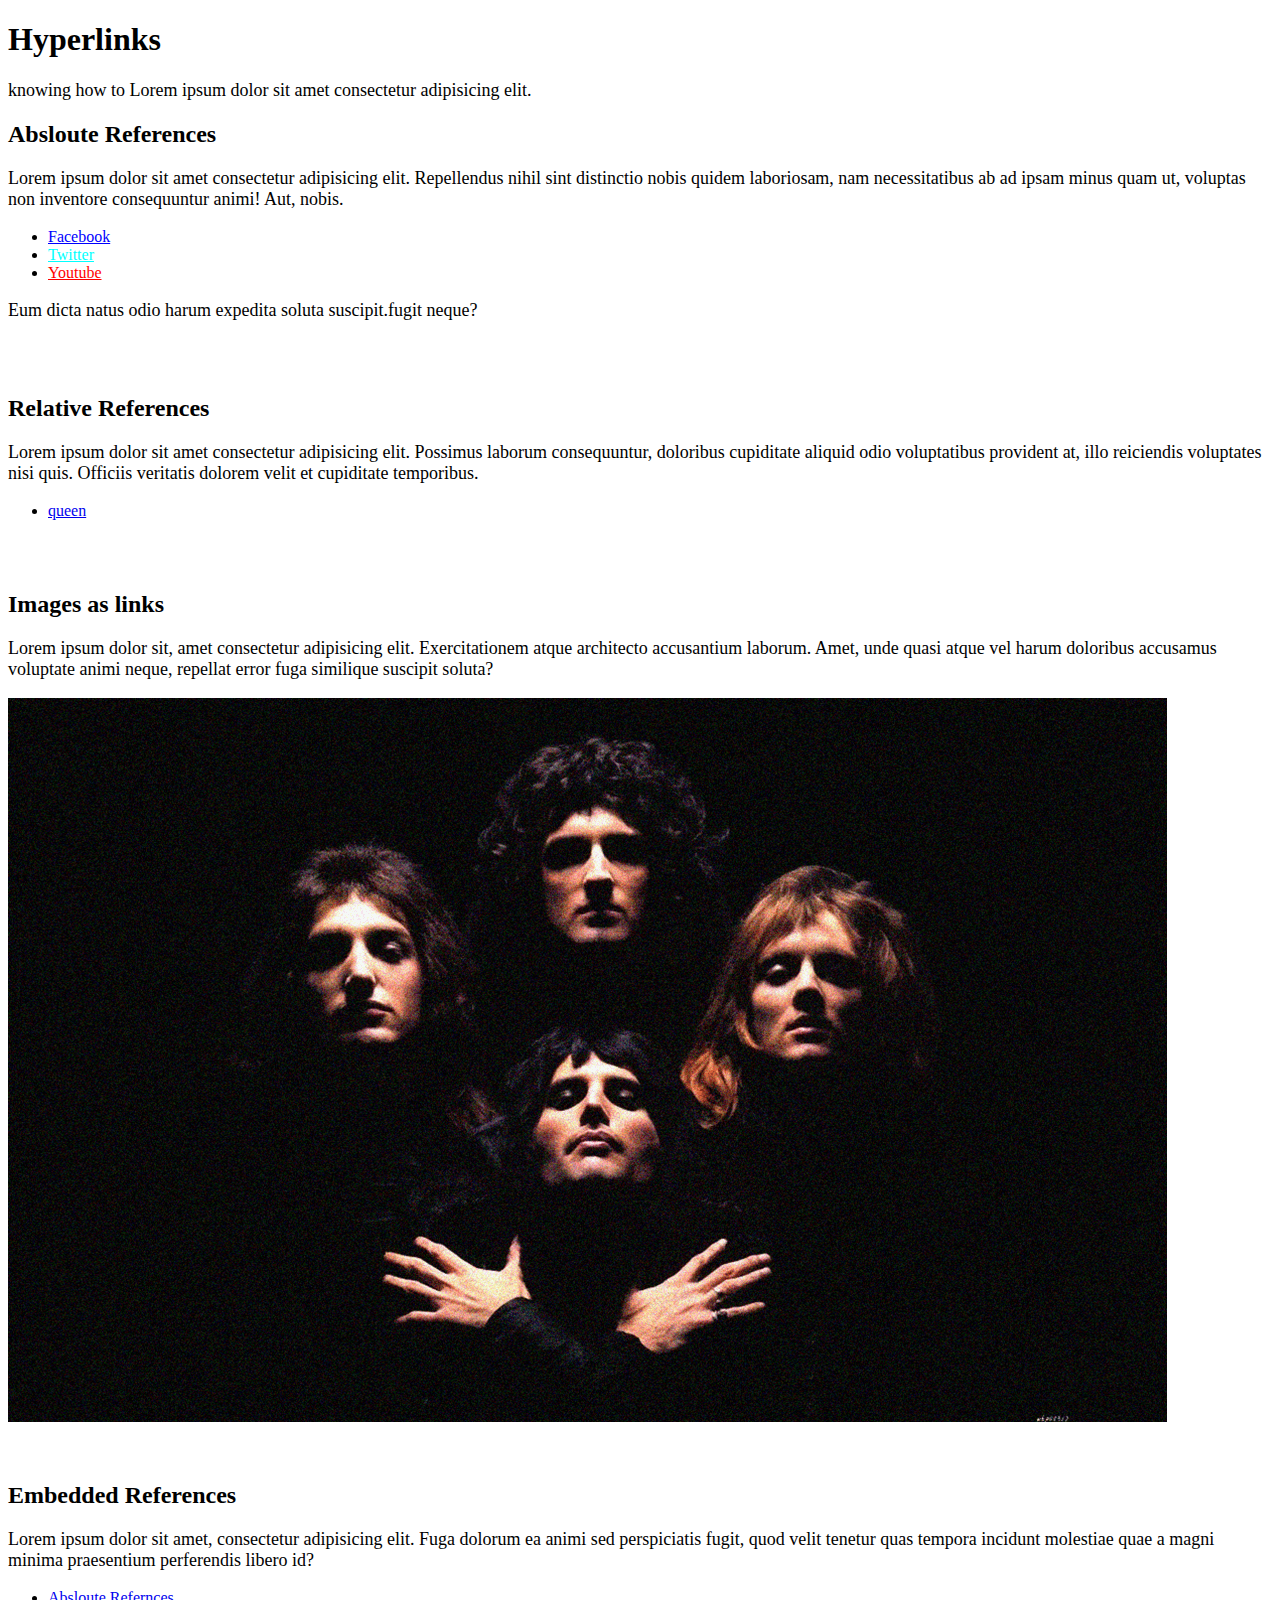
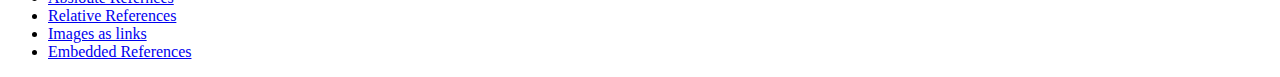
<file: Links/index.html>
<!DOCTYPE html>
<html lang="en">
<head>
    <meta charset="UTF-8">
    <meta name="viewport" content="width=device-width, initial-scale=1.0">
    <title>Michigan</title>
    <link rel="stylesheet" href="style.css">
    <link rel="icon" type="image/png" href="U-M_Logo-Hex.png">
    <link rel="stylesheet" href="all.css">

</head>
<body>

  <head>
    <h1>Hyperlinks</h1>
    <p>knowing how to Lorem ipsum dolor sit amet consectetur adipisicing elit.</p>
  </head>

  <div id="Abs">
    <h2>Absloute References</h2>

    <p>Lorem ipsum dolor sit amet consectetur adipisicing elit.
       Repellendus nihil sint distinctio nobis quidem laboriosam,
        nam necessitatibus ab ad ipsam minus quam ut,
       voluptas non inventore consequuntur animi! Aut, nobis.
    </p>

    <ul>
      <li><a href="https://www.Facebook.com" target="_blank" style="color: blue;">Facebook</a></li>
      <li><a href="https://www.twitter.com" target="_blank" style="color:cyan">Twitter</a></li>
      <li><a href="https://www.youtube.com" target="_blank" style="color: rgb(255, 0, 0);">Youtube</a></li>
    </ul>

    <p> Eum dicta natus odio harum expedita soluta suscipit.fugit neque?</p>

  </div>
  <br><br>
  <div id="Rev">
    <h2>Relative References</h2>

    <p>Lorem ipsum dolor sit amet consectetur adipisicing elit. Possimus laborum consequuntur,
       doloribus cupiditate aliquid odio voluptatibus provident at,
       illo reiciendis voluptates nisi quis.
        Officiis veritatis dolorem velit et cupiditate temporibus.
    </p>

    <ul>
      <li><a href="queen-cover.jpg">queen</a></li>
    </ul>

  </div>
  <br><br>
  <div id="image">
    <h2>Images as links</h2>

    <p>Lorem ipsum dolor sit, amet consectetur adipisicing elit. Exercitationem atque architecto accusantium laborum.
       Amet, unde quasi atque vel harum doloribus accusamus voluptate animi neque,
        repellat error fuga similique suscipit soluta?
    </p>

    <a href="queen-cover.jpg" aria-label="Queen"><img src="queen-cover.jpg" alt="Queen"></a>

  </div>
  <br><br>
  <div id="emd">
    <h2>Embedded References</h2>

    <p>Lorem ipsum dolor sit amet, consectetur adipisicing elit. Fuga dolorum ea animi sed perspiciatis fugit,
       quod velit tenetur quas tempora incidunt molestiae quae a magni minima praesentium perferendis libero id?
    </p>

    <ul>
      <li><a href="#Abs">Absloute Refernces</a></li>
      <li><a href="#Rev">Relative References</a></li>
      <li><a href="#image">Images as links</a></li>
      <li><a href="#emd">Embedded References</a></li>

    </ul>



  </div>



</body>
</html>
</file>
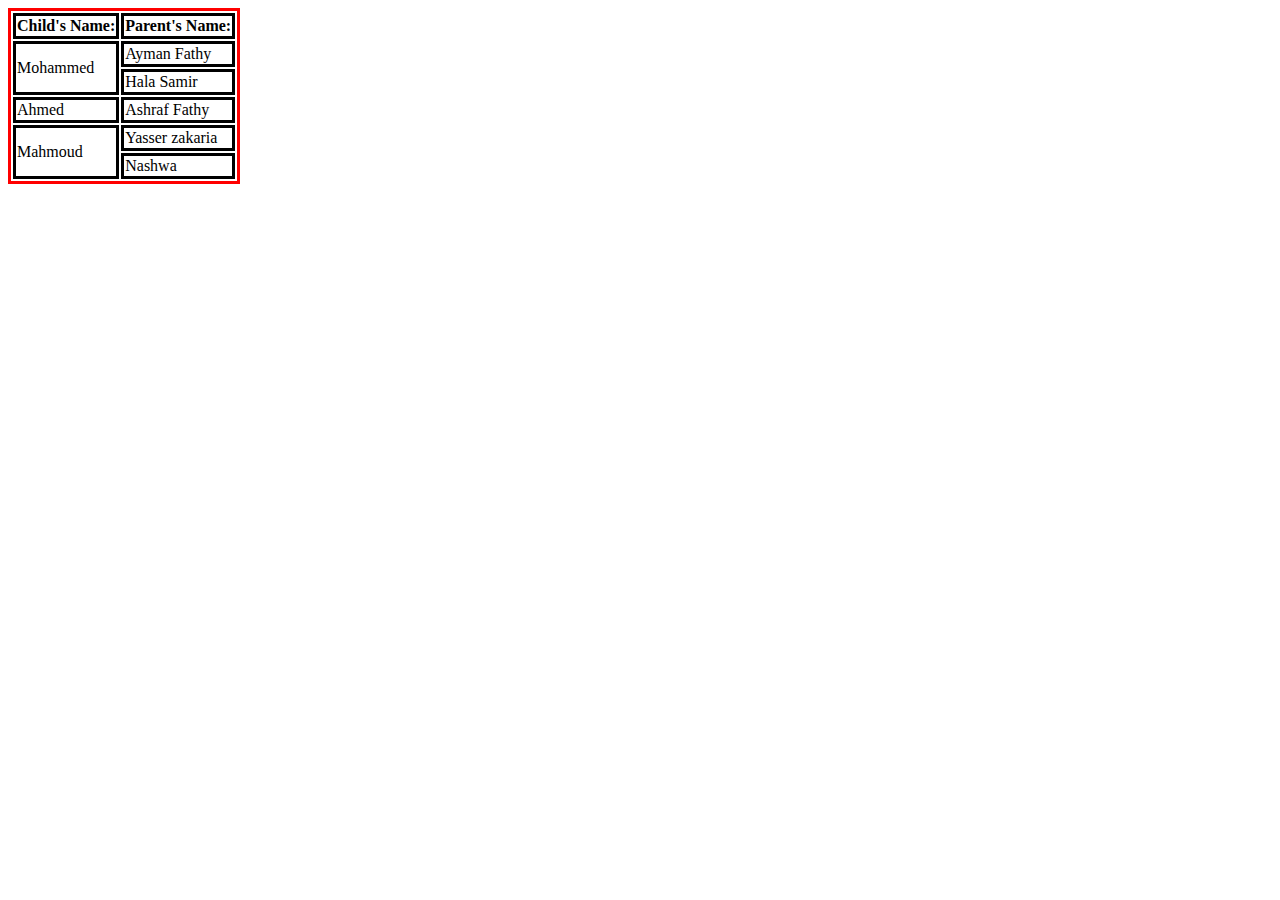
<file: Tables/index.html>
<!DOCTYPE html>
<html lang="en">
<head>
    <meta charset="UTF-8">
    <meta name="viewport" content="width=device-width, initial-scale=1.0">
    <title>Tables</title>
    <link rel="icon" href="ff4e830ad7e7604c98f5756c05cd6b14.png" type="image/png">
    <link rel="stylesheet" href="style.css">
</head>
<body>
    
    <table>
        <tr>
            <th>Child's Name:   </th><th>Parent's Name:  </th>
        </tr>
        <tr>
            <td rowspan="2">Mohammed</td><td>Ayman Fathy</td>
        </tr>
        <tr><td>Hala Samir</td></tr>
        <tr><td>Ahmed</td><td>Ashraf Fathy</td></tr>
        <tr>
            <td rowspan="2">Mahmoud</td> <td>Yasser zakaria</td>
        </tr>
        <tr><td>Nashwa</td></tr>
    </table>
</body>
</html>
</file>
<file: Links/style.css>
p
{
    font-size: large;
}
</file>
<file: Tables/style.css>
tr
{
    border: solid rgb(150, 144, 144);
}
td
{
    border: black solid;
}
table
{
    border: solid red;
}
th
{
    border: solid black;
}
</file>
